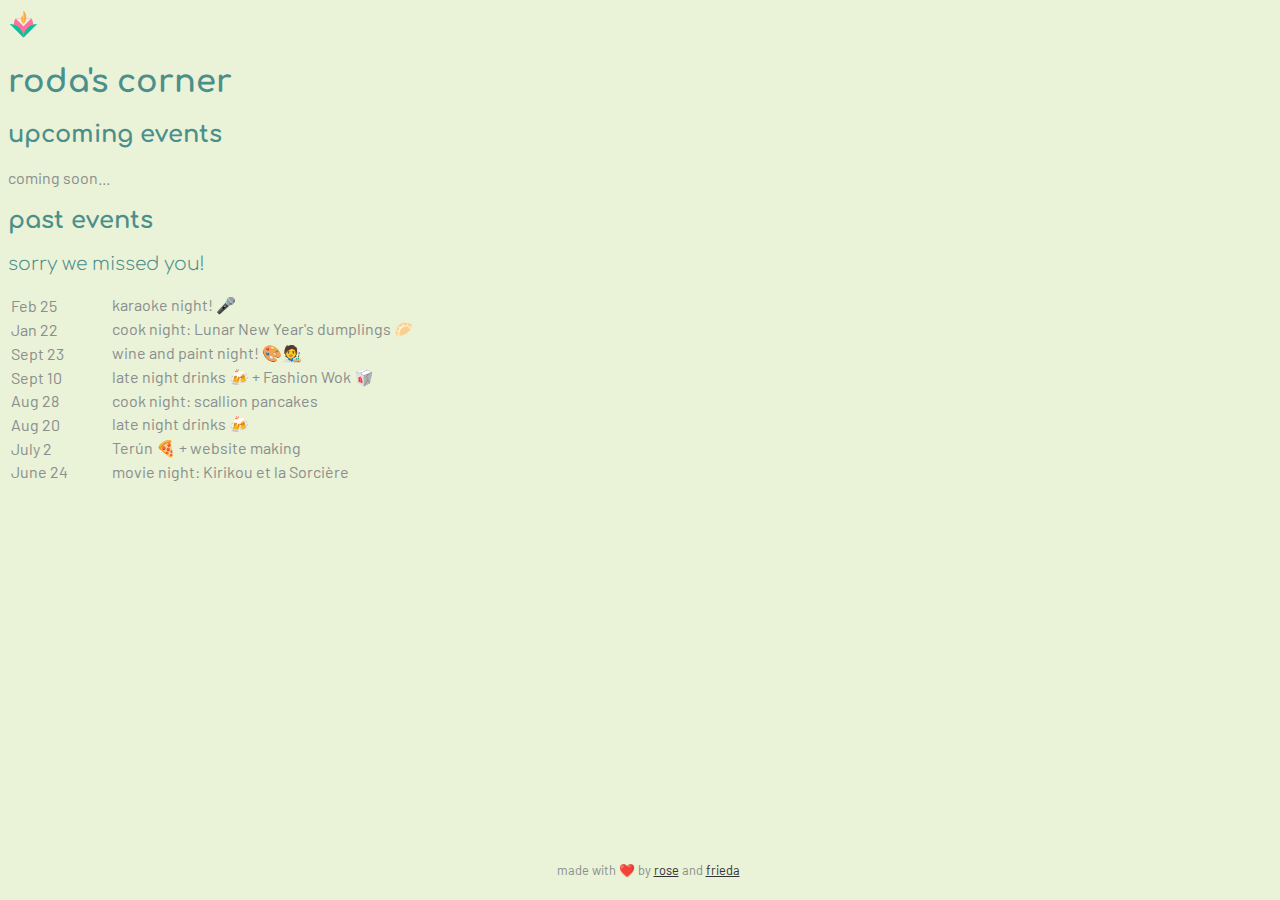
<file: index.html>
<!doctype html>
<html>
  <head>
    <title>Roda's Corner</title>
    <link rel="icon" type="image/x-icon" href="public/favicon.ico">
    <link rel="stylesheet" href="public/styles.css">
    <!-- Add fonts -->
    <link rel="preconnect" href="https://fonts.googleapis.com">
    <link rel="preconnect" href="https://fonts.gstatic.com" crossorigin>
    <link href="https://fonts.googleapis.com/css2?family=Barlow&family=Comfortaa:wght@300;400;500;600;700&display=swap" rel="stylesheet">
  </head>
  <body>
    <div id="navbar">
      <img id="logo" src="public/roda_4.svg"></img>
      <h1>roda's corner</h1>
    </div>

    <h2>upcoming events</h2>
    coming soon...

    <h2>past events</h2>
    <h3>sorry we missed you!</h3>
    <table width="500">
      <tr>
        <td width="20%">Feb 25</td>
        <td width="80%">karaoke night! 🎤</td>
      </tr>
      <tr>
        <td width="20%">Jan 22</td>
        <td width="80%">cook night: Lunar New Year's dumplings 🥟</td>
      </tr>
      <tr>
        <td width="20%">Sept 23</td>
        <td width="80%">wine and paint night! 🎨🧑‍🎨</td>
      </tr>
      <tr>
        <td width="20%">Sept 10</td>
        <td width="80%">late night drinks 🍻 + Fashion Wok 🥡</td>
      </tr>
      <tr>
        <td width="20%">Aug 28</td>
        <td width="80%">cook night: scallion pancakes</td>
      </tr>
      <tr>
        <td width="20%">Aug 20</td>
        <td width="80%">late night drinks 🍻</td>
      </tr>
      <tr>
        <td width="20%">July 2</td>
        <td width="80%">Terún 🍕 + website making</td>
      </tr>
      <tr>
        <td width="20%">June 24</td>
        <td width="80%">movie night: Kirikou et la Sorcière</td>
      </tr>
    </table>
  </body>
  <footer>made with ❤️ by <a href="https://cs.stanford.edu/~rewang">rose</a> and <a href="https://cs.stanford.edu/~rongf">frieda</a></footer>
  <script src="public/script.js"></script>
</html>
</file>
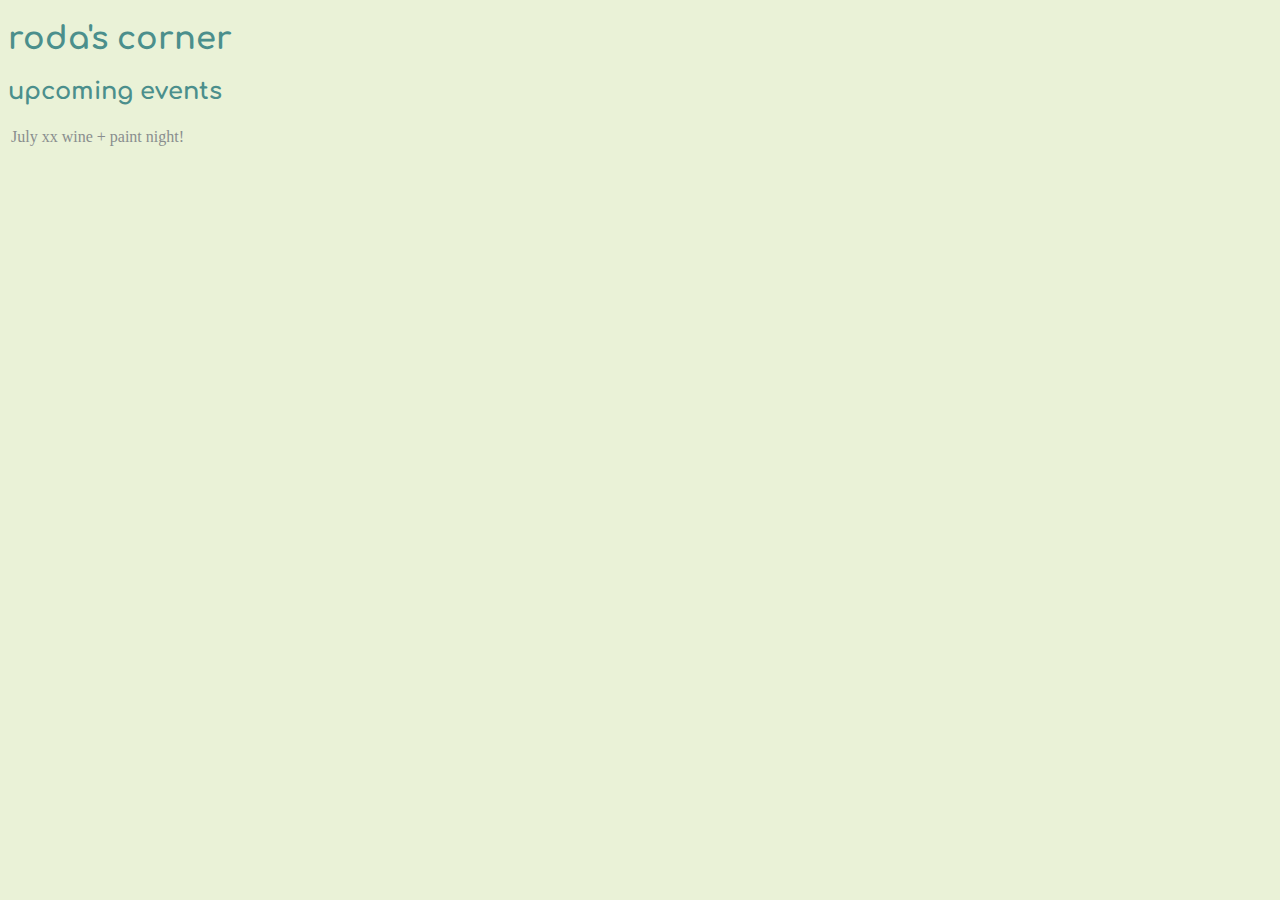
<file: src/index.html>
<!doctype html>
<html>
  <head>
    <title>Roda's Corner</title>
    <link rel="icon" type="image/x-icon" href="public/favicon.ico">
    <link rel="stylesheet" href="public/styles.css">
    <!-- Add fonts -->
    <link rel="preconnect" href="https://fonts.googleapis.com">
    <link rel="preconnect" href="https://fonts.gstatic.com" crossorigin>
    <link href="https://fonts.googleapis.com/css2?family=Comfortaa:wght@300;400;500;600;700&display=swap" rel="stylesheet"> 
  </head>
  <body>
    <h1>roda's corner</h1>

    <h2>upcoming events</h2>
    <table>
      <tr>
        <td>July xx</td>
        <td>wine + paint night!</td>
      </tr>
    </table>
  </body>
</html>
</file>
<file: public/styles.css>
body {
	color: #898e8e;
	background-color: #eaf2d7ff;
	font-family: Barlow;
}

h1, h2, h3 {
	color: #4b8f8c;
	font-family: Comfortaa;
}

h3 {
	font-weight: 300;
}

#logo {
	width: 2em;
	height: 2em;
	display: inline-block;
}

.navbar h1 {
	display: inline-block;
	margin: auto;
}

footer {
	position:absolute;
	bottom:0;
	width:100%;
    clear: both;
    height: 3em;
    margin-top: 0;
    text-align: center;
	font-size: .8em;
}

footer a {
	color: #333;
}
</file>
<file: src/public/styles.css>
body {
	color: #898e8e;
	background-color: #eaf2d7ff;
}

h1, h2 {
	font-family: Comfortaa;
	color: #4b8f8c;
}
</file>
